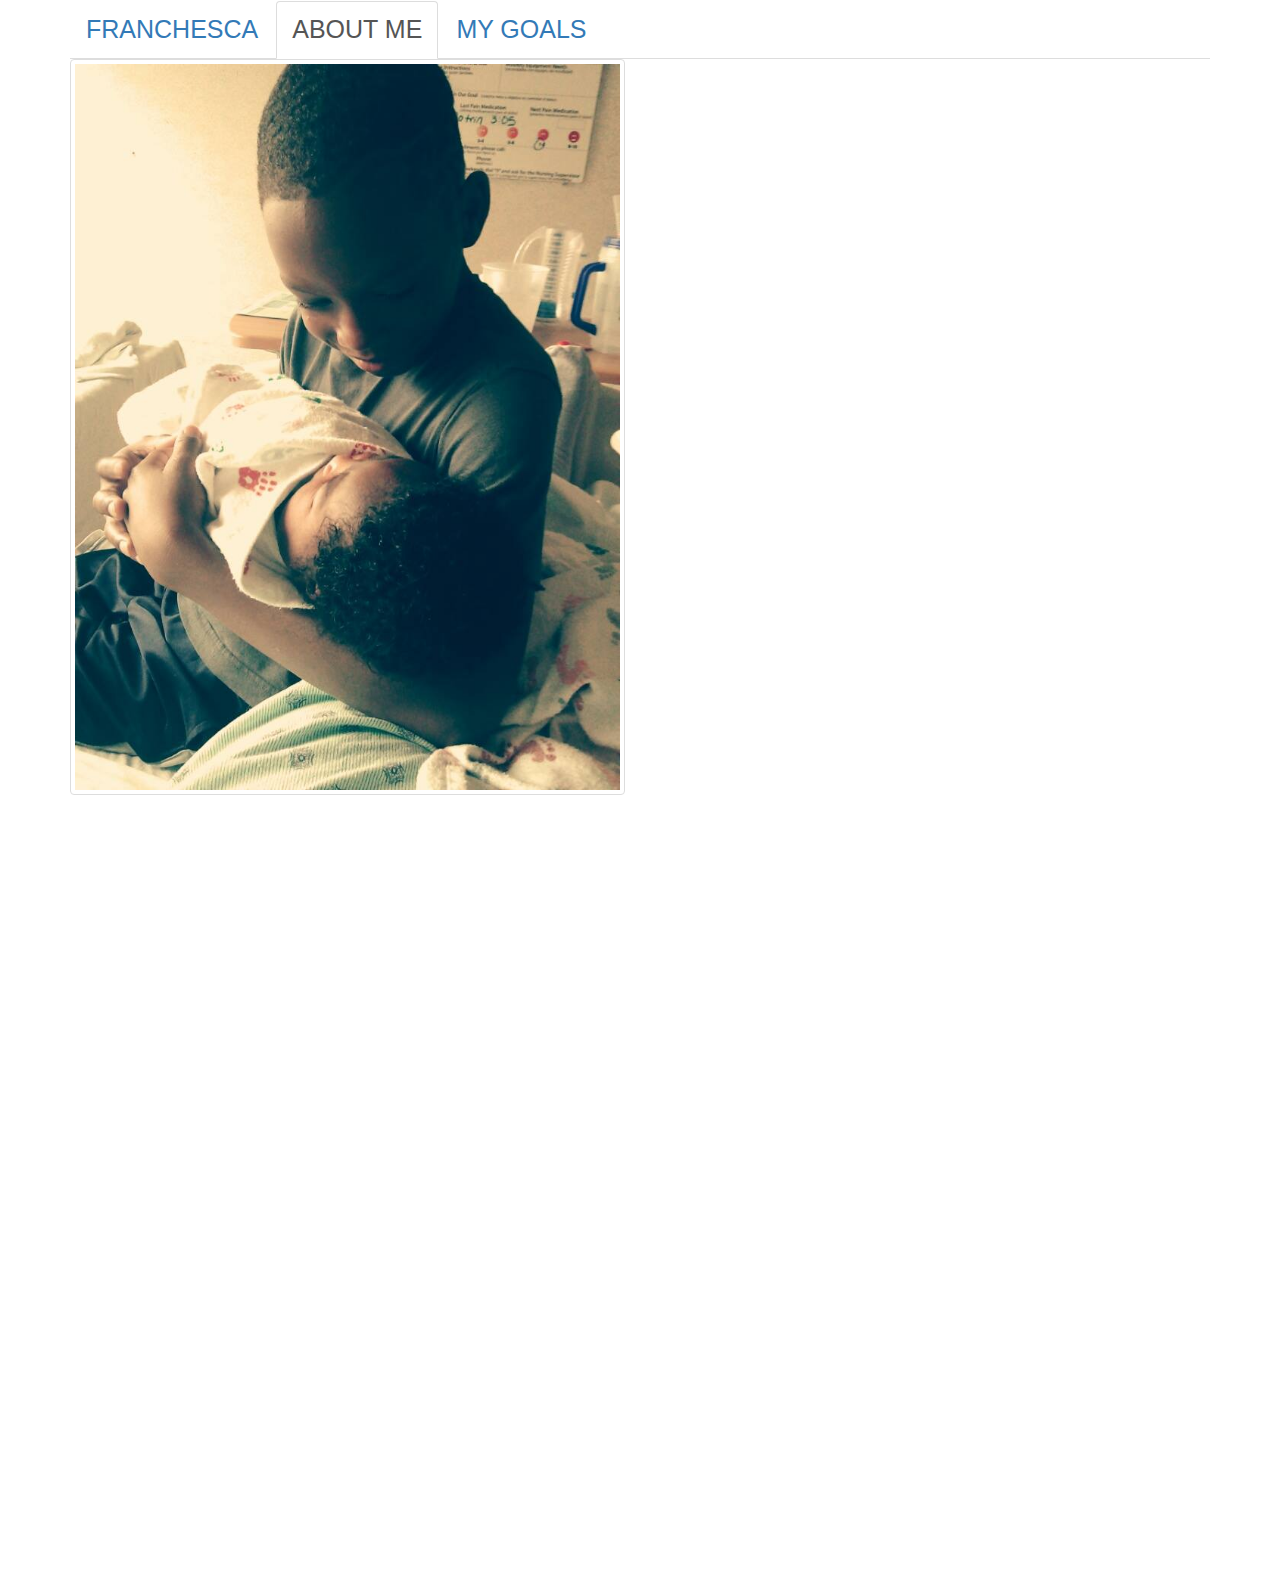
<file: about.html>
<!DOCTYPE html>
<html>
<head>
	<meta charset="utf-8" lang="en">
	<meta name="viewport" content="width=device-width, initial-scale=1">
	<!-- change the title to something related to your project -->
	<title>franchescabolden</title>
	<link rel="stylesheet" href="css/bootstrap.css">
    <link rel="stylesheet" href="css/style.css">
    <script type="text/javascript" src="js/jquery-2.1.3.min.js"></script>
    <script type="text/javascript" src="js/bootstrap.min.js"></script>
</head>
<body>
<!-- this project uses 'bootstrap' - find out more about the features at getbootstrap.com -->

	<!-- container div, all website content -->
	<!-- there are 3 rows in the template, you can add as many as you like -->
	<div class="container">
	<!-- header row, all header content -->
		<header class="row">
			<div class="col-md-2"></div>
			<div class="col-md-10">	</div>	
		</header>
		<nav class="row">
			<div class="col-md-12">
				<ul class="nav nav-tabs">
				<li role="presentation"><a href="index.html">FRANCHESCA</a></li>
				<li role="presentation"class="active"><a href="about.html">ABOUT ME</a></li>
				<li role="presentation"><a href="goals.html">MY GOALS</a></li>
				</ul>

			</div>			
		</nav>
		<!-- section row, all primary content -->
		<section class="row">
			<div class="col-md-6">
			<img src="images/my2.jpg" class="img-thumbnail" class="img-responsive">
			</div>
			<div class="col-md-6">
			 <p>
			 	My name is Franchesca Bolden and I am 1 of a kind. I'm 24 yrs old and a VERY proud mother of 2 beautiful children. My son's name is Tavion, he's 8 yrs old and my Daughter's name is Akira, she is 3 months old.
			 </p>
			</div>	
			
		</section>
		<!-- footer row, all footer content -->
		<footer class="row">
			<div class="col-md-4"></div>
			<div class="col-md-4">	</div>
			<div class="col-md-4">	</div>		
		</footer>
	</div>
</body>
</html>
</file>
<file: css/style.css>
body{
	background-image: url(http://cf.ltkcdn.net/web-design/images/orig/170200-200x200-pink-bg.gif);
	background-size: 

} 

p {
	font-size:     70px;
	font-family: Serif;
	color: #FFFFFF

}
	 

.letter{
	background-image: url(http://i.imgur.com/v3MLh95.png);
	background-size: 1990px;
}
.nav a{
	font-size: 25px;
	font-style: ;
	color: 
}

h1 {
font-size: 60px;
font-family: fantasy;
color: #FA58D0;

}
p {
	font-size: 55px;
	font-family: fantasy;
	color: #FF8000;
}
p{
	font-size: 75px;
	font-family: fantasy;
	color: #FFFFFF;
}
</file>
